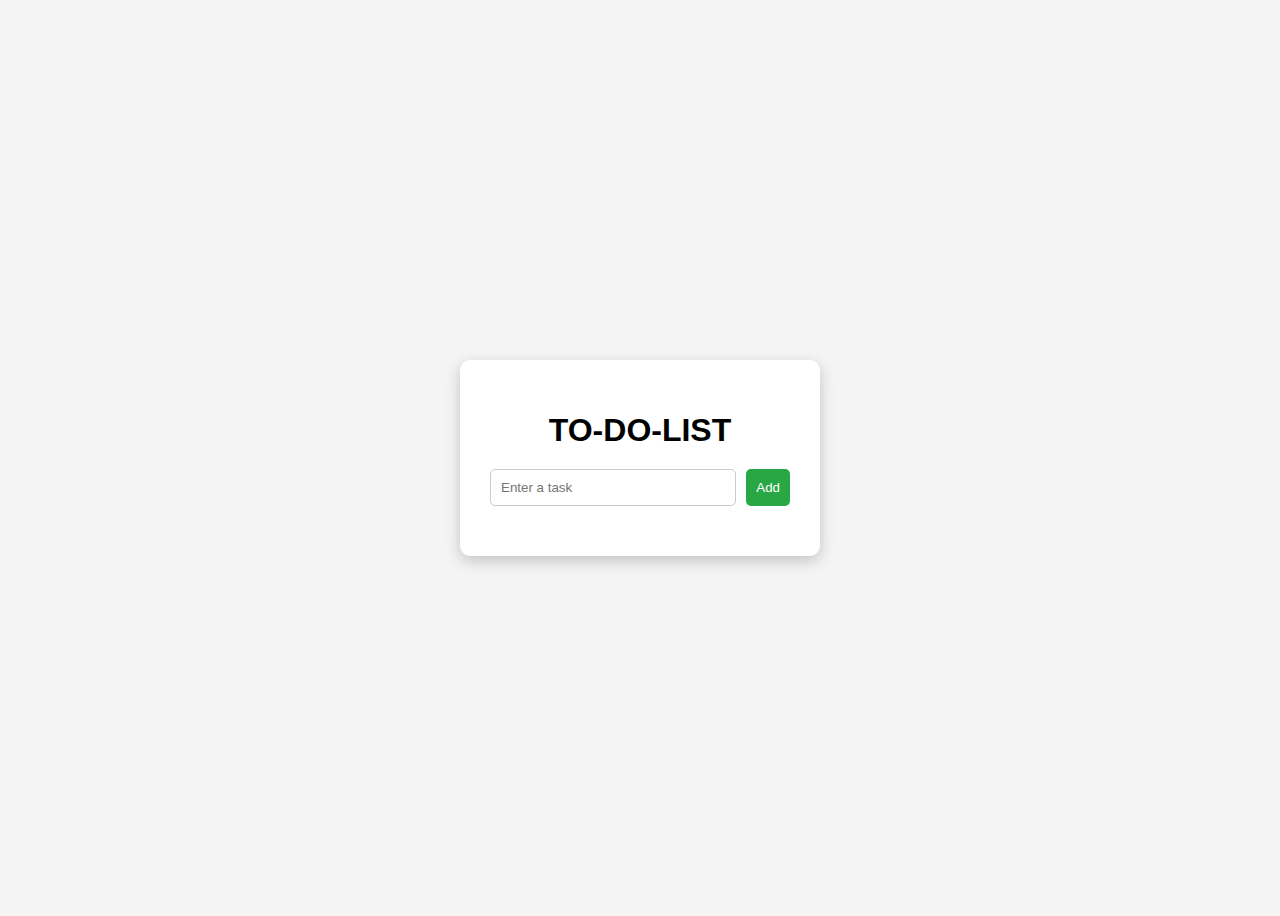
<file: index.html>
<html>
    <head>
        <meta charset="UTS-8">
        <title>To-Do-List</title>
        <link rel="stylesheet" href="css\style.css">
    </head>
    <body>
        <div class="container">
            <h1>TO-DO-LIST</h1>
            <div class="input-section">
                <input type="text" id="taskInput" placeholder="Enter a task">
                <button onclick="addTask()">Add</button>
            </div>
            <ul id="taskList"></ul>
        </div>
        <script src="js\script.js"></script>
    </body>
</html>
</file>
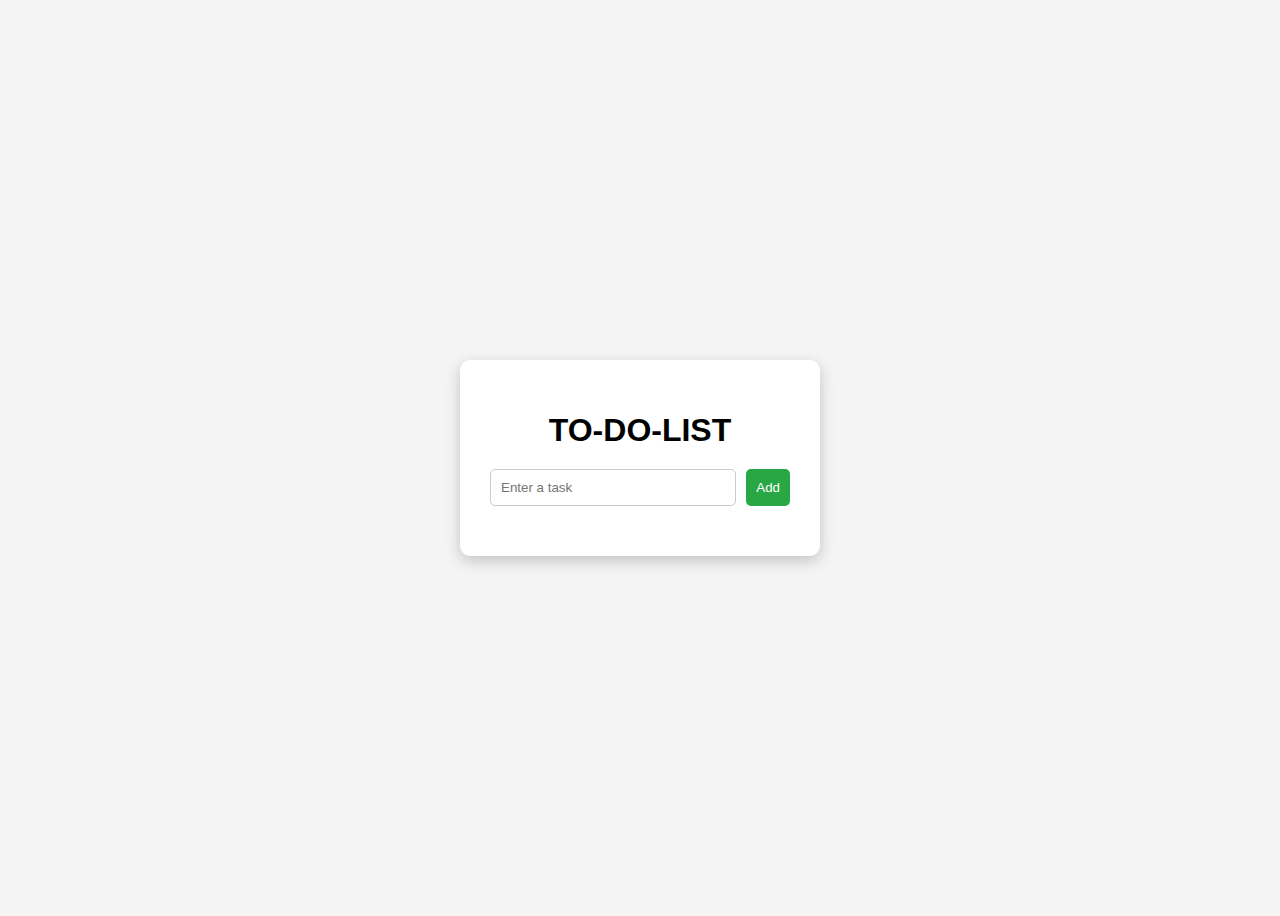
<file: TO-DO-LIST.html>
<html>
    <head>
        <meta charset="UTS-8">
        <title>To-Do-List</title>
        <link rel="stylesheet" href="css\todolist.css">
    </head>
    <body>
        <div class="container">
            <h1>TO-DO-LIST</h1>
            <div class="input-section">
                <input type="text" id="taskInput" placeholder="Enter a task">
                <button onclick="addTask()">Add</button>
            </div>
            <ul id="taskList"></ul>
        </div>
        <script src="js\todolist.js"></script>
    </body>
</html>
</file>
